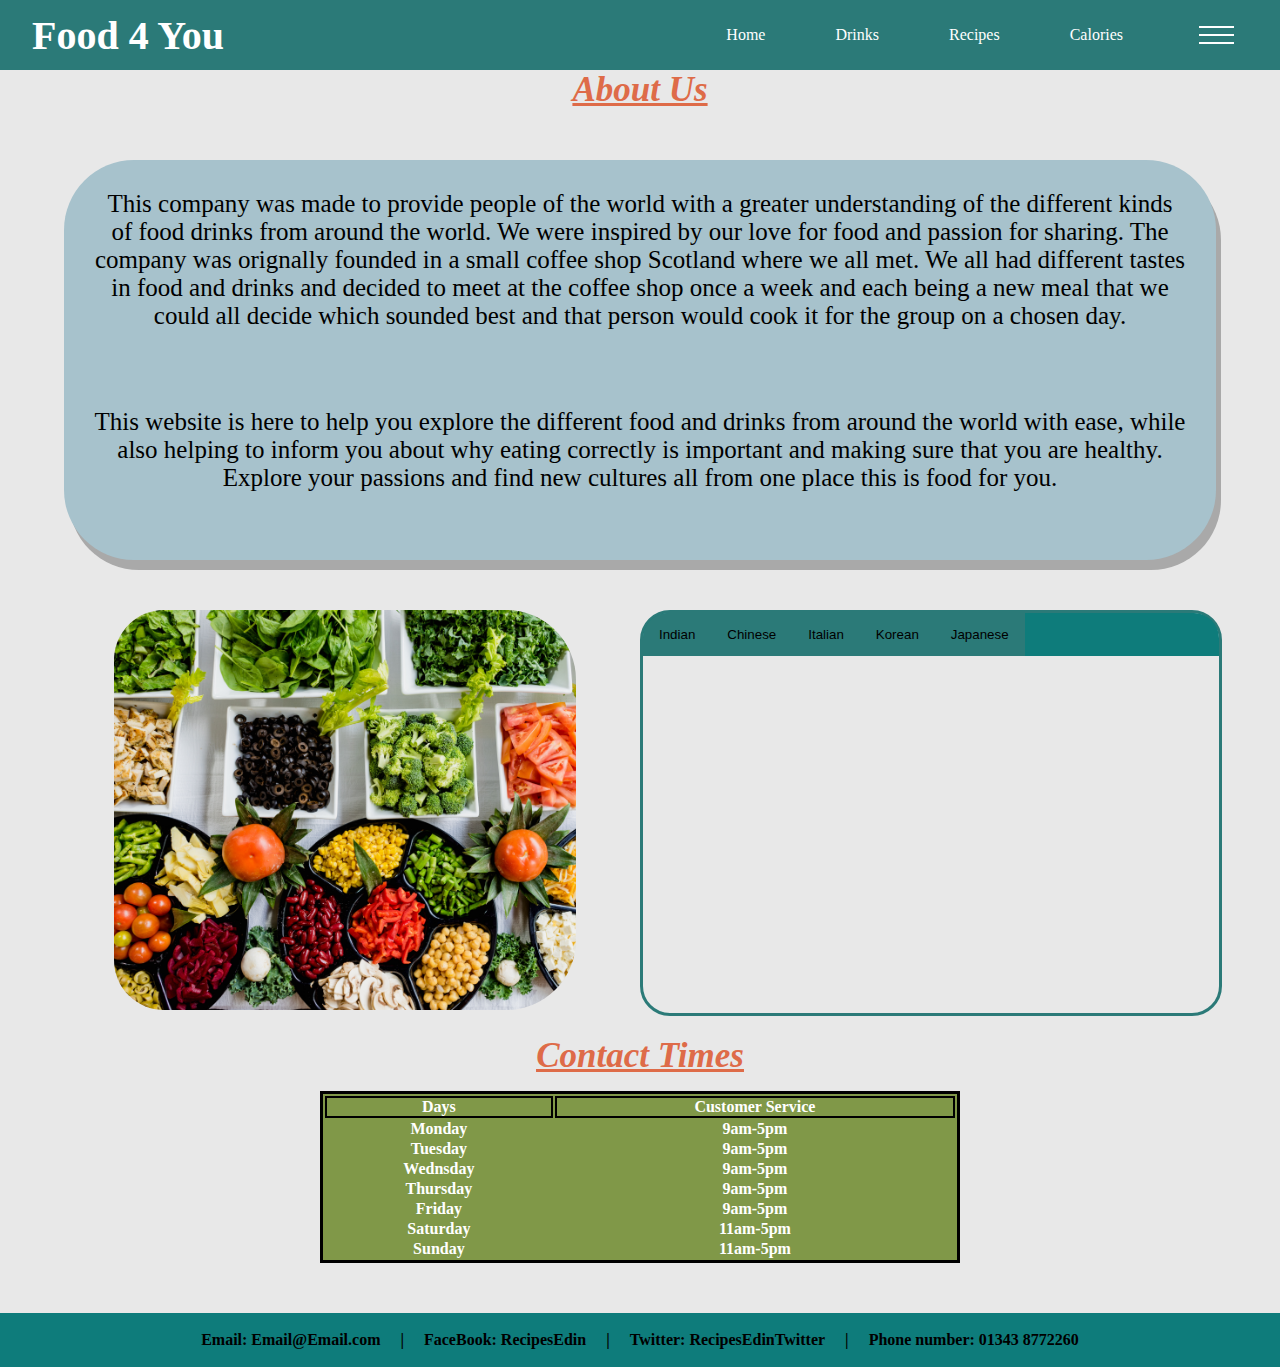
<file: index.html>
<html lang="en">
<head>
<link rel="stylesheet" href="CSS/Style.css">
<script src="JS/script.js"></script>
<title>Home Page</title>
    <body>
      <header>
        <div class="container">
          <nav class="navbar">
            <a href="index.html" class="nav-branding"><b>Food 4 You</b></a>
              <ul class="nav-menu">
              <li class="nav-options"><a href="index.html">Home</a></li>
              <li class="nav-options"><a href="drinks.html">Drinks</a></li>
              <li class="nav-options"><a href="food.html">Recipes</a></li>
              <li class="nav-options"><a href="calorieCalc.html">Calories</a></li>
              <li><span onclick="openSide()" >
                <div class="menu-container" onclick="myFunction(this)">
                  <div class="bar-1"></div>
                  <div class="bar-2"></div>
                  <div class="bar-3"></div>
                </div></span>
              </li>
            </ul>
          </nav>
        </div>
    </header>
  </body>
</head>
<main>
  <h2 style="margin-top: 70px;">About Us</h2>
<div id="pop-menu" class="sidePop">
  <a href="login.html">Login</a>
  <a href="signuppage.html">Sign Up</a>
  <a href="contactform.html">Contact Form</a>
  <a href="" class="closePop" onclick="closeSide()">Close</a>
</div>
<div class="infobox1">
  <div class="index-para-box">
    <p class="index-para">This company was made to provide people of the world with a greater understanding
       of the different kinds of food drinks from around the world. We were inspired
        by our love for food and passion for sharing. The company was orignally founded in
        a small coffee shop Scotland where we all met. We all had different tastes in food and
         drinks and decided to meet at the coffee shop once a week and each being a new
         meal that we could all decide which sounded best and that person would cook it
         for the group on a chosen day.
     </p>
     <br>
     <p class="index-para-2">
       This website is here to help you explore the different food and drinks
       from around the world with ease, while also helping to inform you about
       why eating correctly is important and making sure that you are healthy.
       Explore your passions and find new cultures all from one place this is food for you.

   </p>
  </div>
</div>
<div class="boxmix">
<div class="infobox2">
<div class="image-box">
  <img src="CSS/images/food-1.jpg" alt="" style="border-radius:50px; margin-left: 50px;">
</div>
</div>
<div class="infobox3">


<div class="mini-nav">
  <button class="miniNavOptions" onclick="openOption(event,'Indian')">Indian</button>
  <button class="miniNavOptions" onclick="openOption(event,'Chinese')">Chinese</button>
  <button class="miniNavOptions" onclick="openOption(event,'Italian')">Italian</button>
  <button class="miniNavOptions" onclick="openOption(event,'Korean')">Korean</button>
  <button class="miniNavOptions" onclick="openOption(event,'Japanese')">Japanese</button>

</div>

<div class="miniNavContent" id="Chinese">
  <h3>Chinese</h3>
  <br>
  <p>Chinese food tends to be more...</p>
  <br>
  <p>Description of common cooking traditions and food in Chinese food:<br><br>
Lorem ipsum dolor sit amet, consectetur adipiscing elit, sed do eiusmod
tempor incididunt ut labore et dolore magna aliqua. Turpis egestas maecenas
pharetra convallis posuere. Ullamcorper sit amet risus nullam. Nam aliquam
sem et tortor consequat id porta nibh venenatis. Placerat orci nulla pellentesque
dignissim enim sit amet venenatis. In dictum non consectetur a erat nam. Blandit
libero volutpat sed cras ornare. Luctus venenatis lectus magna fringilla urna
porttitor rhoncus dolor purus. In nibh mauris cursus mattis molestie a. Tincidunt
vitae semper quis lectus nulla at volutpat. Netus et malesuada fames ac turpis
egestas maecenas pharetra convallis. Eget magna fermentum iaculis eu non diam
phasellus vestibulum lorem. Diam maecenas ultricies mi eget mauris pharetra.
Nisi vitae suscipit tellus mauris. Pretium fusce id velit ut tortor pretium
viverra suspendisse. Amet nisl purus in mollis nunc sed id semper.</p>
</div>

<div class="miniNavContent" id="Indian">
  <h3>Indian</h3>
  <br>
  <p>Indian food tends to be more...</p>
  <br>
  <p>Description of common cooking traditions and food in Indian food:<br><br>
Lorem ipsum dolor sit amet, consectetur adipiscing elit, sed do eiusmod
tempor incididunt ut labore et dolore magna aliqua. Turpis egestas maecenas
pharetra convallis posuere. Ullamcorper sit amet risus nullam. Nam aliquam
sem et tortor consequat id porta nibh venenatis. Placerat orci nulla pellentesque
dignissim enim sit amet venenatis. In dictum non consectetur a erat nam. Blandit
libero volutpat sed cras ornare. Luctus venenatis lectus magna fringilla urna
porttitor rhoncus dolor purus. In nibh mauris cursus mattis molestie a. Tincidunt
vitae semper quis lectus nulla at volutpat. Netus et malesuada fames ac turpis
egestas maecenas pharetra convallis. Eget magna fermentum iaculis eu non diam
phasellus vestibulum lorem. Diam maecenas ultricies mi eget mauris pharetra.
Nisi vitae suscipit tellus mauris. Pretium fusce id velit ut tortor pretium
viverra suspendisse. Amet nisl purus in mollis nunc sed id semper.</p>
</div>

<div class="miniNavContent" id="Italian">
  <h3>Italian</h3>
  <br>
  <p>Italian food tends to be more...</p>
  <br>
  <p>Description of common cooking traditions and food in Italian food:<br><br>
Lorem ipsum dolor sit amet, consectetur adipiscing elit, sed do eiusmod
tempor incididunt ut labore et dolore magna aliqua. Turpis egestas maecenas
pharetra convallis posuere. Ullamcorper sit amet risus nullam. Nam aliquam
sem et tortor consequat id porta nibh venenatis. Placerat orci nulla pellentesque
dignissim enim sit amet venenatis. In dictum non consectetur a erat nam. Blandit
libero volutpat sed cras ornare. Luctus venenatis lectus magna fringilla urna
porttitor rhoncus dolor purus. In nibh mauris cursus mattis molestie a. Tincidunt
vitae semper quis lectus nulla at volutpat. Netus et malesuada fames ac turpis
egestas maecenas pharetra convallis. Eget magna fermentum iaculis eu non diam
phasellus vestibulum lorem. Diam maecenas ultricies mi eget mauris pharetra.
Nisi vitae suscipit tellus mauris. Pretium fusce id velit ut tortor pretium
viverra suspendisse. Amet nisl purus in mollis nunc sed id semper.</p>
</div>

<div class="miniNavContent" id="Korean">
  <h3>Korean</h3>
  <br>
  <p>Korean food tends to be more...</p>
  <br>
  <p>Description of common cooking traditions and food in Korean food:<br><br>
Lorem ipsum dolor sit amet, consectetur adipiscing elit, sed do eiusmod
tempor incididunt ut labore et dolore magna aliqua. Turpis egestas maecenas
pharetra convallis posuere. Ullamcorper sit amet risus nullam. Nam aliquam
sem et tortor consequat id porta nibh venenatis. Placerat orci nulla pellentesque
dignissim enim sit amet venenatis. In dictum non consectetur a erat nam. Blandit
libero volutpat sed cras ornare. Luctus venenatis lectus magna fringilla urna
porttitor rhoncus dolor purus. In nibh mauris cursus mattis molestie a. Tincidunt
vitae semper quis lectus nulla at volutpat. Netus et malesuada fames ac turpis
egestas maecenas pharetra convallis. Eget magna fermentum iaculis eu non diam
phasellus vestibulum lorem. Diam maecenas ultricies mi eget mauris pharetra.
Nisi vitae suscipit tellus mauris. Pretium fusce id velit ut tortor pretium
viverra suspendisse. Amet nisl purus in mollis nunc sed id semper.</p>
</div>

<div class="miniNavContent" id="Japanese">
  <h3>Japanese</h3>
  <br>
  <p>Japanese food tends to be more...</p>
  <br>
  <p>Description of common cooking traditions and food in Japanese food:<br><br>
Lorem ipsum dolor sit amet, consectetur adipiscing elit, sed do eiusmod
tempor incididunt ut labore et dolore magna aliqua. Turpis egestas maecenas
pharetra convallis posuere. Ullamcorper sit amet risus nullam. Nam aliquam
sem et tortor consequat id porta nibh venenatis. Placerat orci nulla pellentesque
dignissim enim sit amet venenatis. In dictum non consectetur a erat nam. Blandit
libero volutpat sed cras ornare. Luctus venenatis lectus magna fringilla urna
porttitor rhoncus dolor purus. In nibh mauris cursus mattis molestie a. Tincidunt
vitae semper quis lectus nulla at volutpat. Netus et malesuada fames ac turpis
egestas maecenas pharetra convallis. Eget magna fermentum iaculis eu non diam
phasellus vestibulum lorem. Diam maecenas ultricies mi eget mauris pharetra.
Nisi vitae suscipit tellus mauris. Pretium fusce id velit ut tortor pretium
viverra suspendisse. Amet nisl purus in mollis nunc sed id semper.</p>
</div>

</div>
</div>

  <h2><class="open-close"><b><u>Contact Times</b></u></h2>
  <table class="time-table">
    <tr>
      <th class="home-time-table">Days</th>
      <th class="home-time-table">Customer Service</th>
    </tr>
    <tr>
      <td><b>Monday</b></td>
      <td><b>9am-5pm</b></td>
    </tr>
    <tr>
      <td><b>Tuesday</b></td>
      <td><b>9am-5pm</b></td>
    </tr>
    <tr>
      <td><b>Wednsday</b></td>
      <td><b>9am-5pm</b></td>
    </tr>
    <tr>
      <td><b>Thursday</b></td>
      <td><b>9am-5pm</b></td>
    </tr>
    <tr>
      <td><b>Friday</b></td>
      <td><b>9am-5pm</b></td>
    </tr>
    <tr>
      <td><b>Saturday</b></td>
      <td><b>11am-5pm</b></td>
    </tr>
    <tr>
      <td><b>Sunday</b></td>
      <td><b>11am-5pm</b></td>
    </tr>
  </table>

<footer>
  <div class="bottom">
  <ul class="Socials">
    <li style="padding: 10px"><b>Email: Email@Email.com</b></li>
    <li style="padding: 10px"><b> | </b><li>
    <li style="padding: 10px"><b>FaceBook: RecipesEdin</b></li>
    <li style="padding: 10px"><b> | </b><li>
    <li style="padding: 10px"><b>Twitter: RecipesEdinTwitter</b></li>
    <li style="padding: 10px"><b> | </b><li>
    <li style="padding: 10px"><b>Phone number: 01343 8772260</b></li>
  </ul>
</div>
</footer>
</main>
</html>
</file>
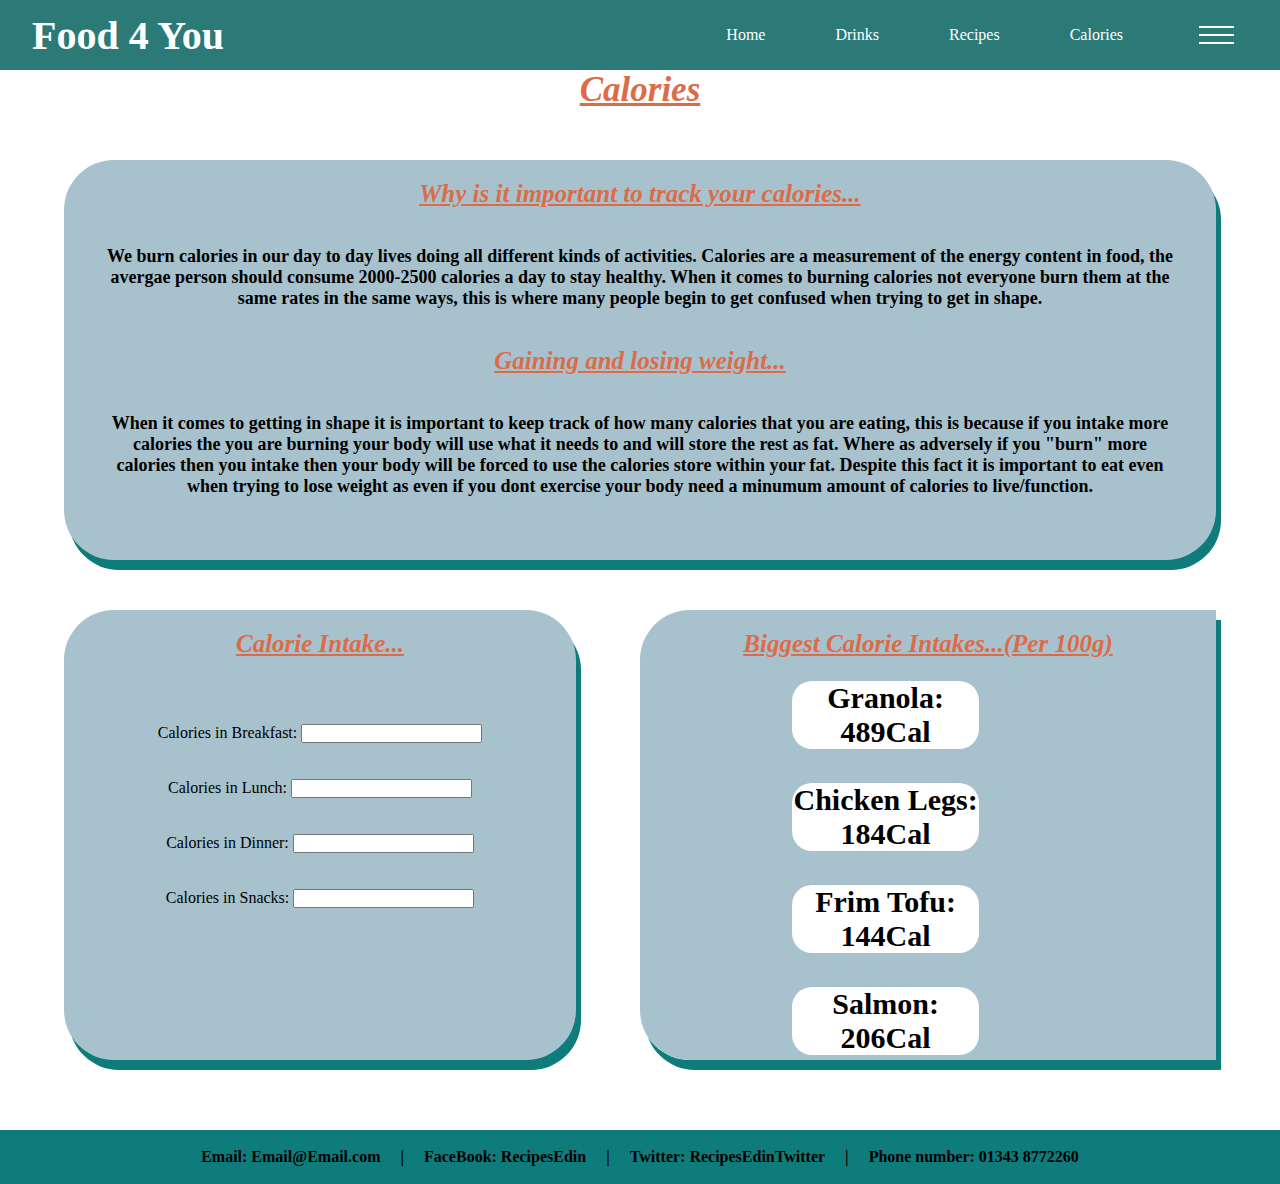
<file: calorieCalc.html>
<html lang="en">
<head>
<link rel="stylesheet" href="CSS/Style.css">
<script src="JS/script.js"></script>
<title>Home Page</title>
    <body>
      <header>
        <div class="container">
          <nav class="navbar">
            <a href="index.html" class="nav-branding"><b>Food 4 You</b></a>
              <ul class="nav-menu">
              <li class="nav-options"><a href="index.html">Home</a></li>
              <li class="nav-options"><a href="drinks.html">Drinks</a></li>
              <li class="nav-options"><a href="food.html">Recipes</a></li>
              <li class="nav-options"><a href="calorieCalc.html">Calories</a></li>
              <li><span onclick="openSide()" >
                <div class="menu-container" onclick="myFunction(this)">
                  <div class="bar-1"></div>
                  <div class="bar-2"></div>
                  <div class="bar-3"></div>
                </div></span>
              </li>
            </ul>
          </nav>
        </div>
    </header>
  </body>
</head>
<div id="pop-menu" class="sidePop">
  <a href="login.html">Login</a>
  <a href="signuppage.html">Sign Up</a>
  <a href="contactform.html">Contact Form</a>
  <a href="" class="closePop" onclick="closeSide()">Close</a>
</div>
<h2 style="margin-top: 70px;">Calories</h2>
<div class="calcbox1">
<h2 class="boxheader">Why is it important to track your calories...</h2>
<p class="calorieInfo"><b>We burn calories in our day to day lives doing all different
  kinds of activities. Calories are a measurement of the energy content in food,
  the avergae person should consume 2000-2500 calories a day to stay healthy.
  When it comes to burning calories not everyone burn them at the same rates in
  the same ways, this is where many people begin to get confused when trying to get
  in shape.</b></p>

  <h2 class="boxheader2">Gaining and losing weight...</h2>
  <p class="calorieInfo"><b>
  When it comes to getting in shape it is important to keep track of how many
  calories that you are eating, this is because if you intake more calories the
  you are burning your body will use what it needs to and will store the rest as fat.
  Where as adversely if you "burn" more calories then you intake then your body will be forced
  to use the calories store within your fat. Despite this fact it is important to eat
  even when trying to lose weight as even if you dont exercise your body need a minumum amount of
  calories to live/function.
</b>
</p>
</div>
<div class="calcboxmix">
<div class="calcbox2">
  <h2 class="boxheader">Calorie Intake...</h2>
  <form class="calorieNumbers" method="post">
    <div class="input-border">
      <label>Calories in Breakfast:</label>
      <input type="number" name="calOne" value="calOne" id="calTwo">
    </div>
    <br></br>
    <div class="input-border">
      <label>Calories in Lunch:</label>
      <input type="number" name="calOne" value="calTwo" id="calTwo">
    </div>
        <br></br>
    <div class="input-border">
      <label>Calories in Dinner:</label>
      <input type="number" name="calOne" value="calThree" id="calThree">
    </div>
  <br></br>
  <div class="input-border">
    <label>Calories in Snacks:</label>
    <input type="number" name="calOne" value="calFour" id="calFour">
  </div>
<br></br>
  </form>
</div>
<div class="calcbox3">
<h2 class="boxheader">Biggest Calorie Intakes...(Per 100g)</h2>
<ul class="bigCal">
  <li class="cal-background"><b>Granola: 489Cal</b></li>
  <br>
  <li class="cal-background"><b>Chicken Legs: 184Cal</b></li>
  <br>
  <li class="cal-background"><b>Frim Tofu: 144Cal</b></li>
  <br>
  <li class="cal-background"><b>Salmon: 206Cal</b></li>
  <br>
  <li class="cal-background"><b>Avacados: 160Cal</b></li>

</ul>
</div>
</div>
<footer>
  <div class="bottom">
  <ul class="Socials">
    <li style="padding: 10px"><b>Email: Email@Email.com</b></li>
    <li style="padding: 10px"><b> | </b><li>
    <li style="padding: 10px"><b>FaceBook: RecipesEdin</b></li>
    <li style="padding: 10px"><b> | </b><li>
    <li style="padding: 10px"><b>Twitter: RecipesEdinTwitter</b></li>
    <li style="padding: 10px"><b> | </b><li>
    <li style="padding: 10px"><b>Phone number: 01343 8772260</b></li>
  </ul>
</footer>
</main>
</html>
</file>
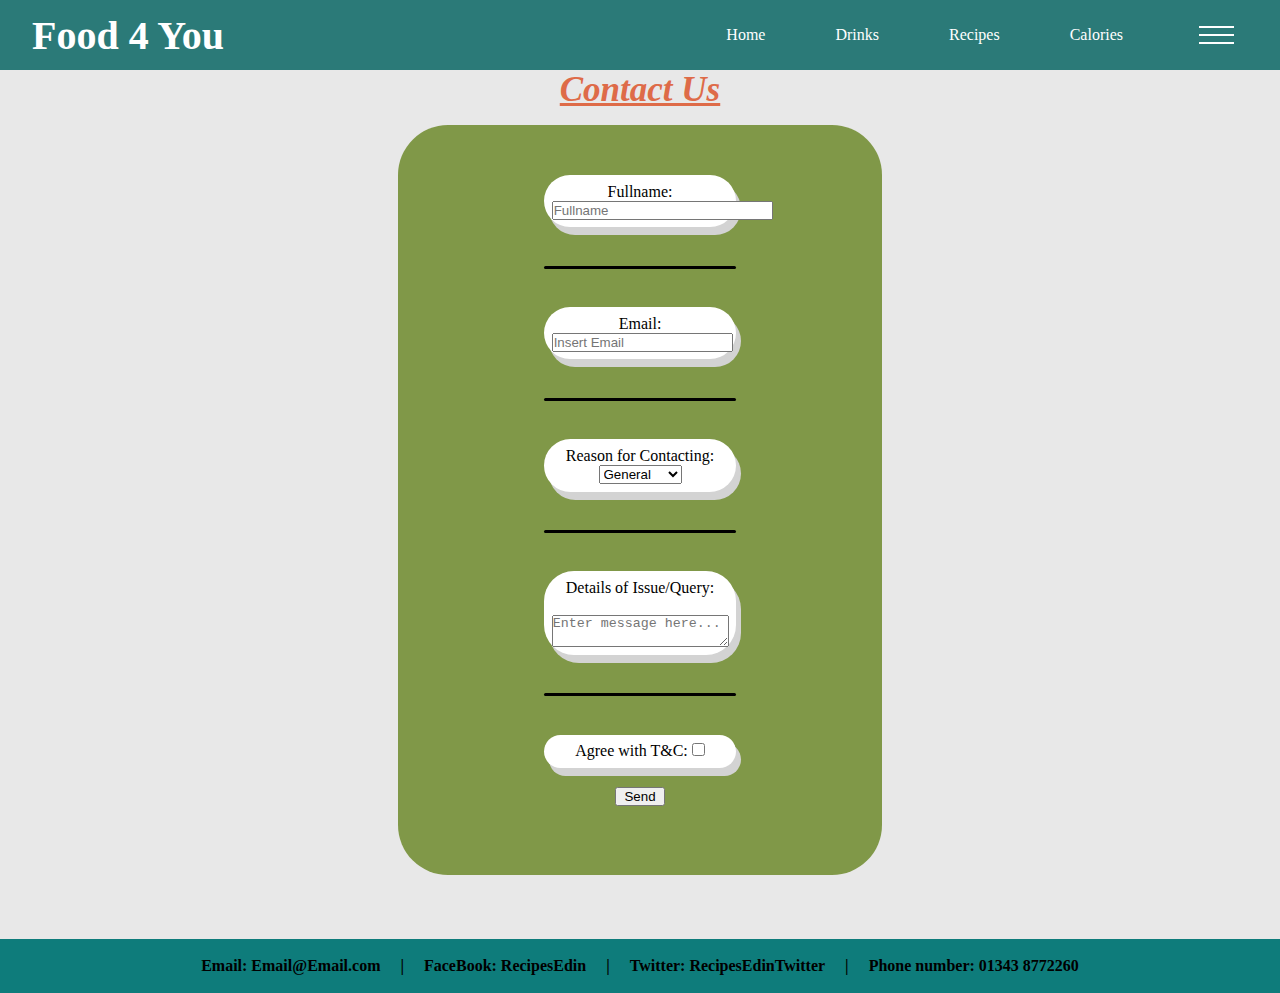
<file: contactform.html>
<html lang="en">
<head>
<link rel="stylesheet" href="CSS/Style.css">
<script src="JS/script.js"></script>
<title>Home Page</title>
    <body>
      <header>
        <div class="container">
          <nav class="navbar">
            <a href="index.html" class="nav-branding"><b>Food 4 You</b></a>
              <ul class="nav-menu">
              <li class="nav-options"><a href="index.html">Home</a></li>
              <li class="nav-options"><a href="drinks.html">Drinks</a></li>
              <li class="nav-options"><a href="food.html">Recipes</a></li>
              <li class="nav-options"><a href="calorieCalc.html">Calories</a></li>
            <li><span onclick="openSide()" >
                <div class="menu-container" onclick="myFunction(this)">
                  <div class="bar-1"></div>
                  <div class="bar-2"></div>
                  <div class="bar-3"></div>
                </div></span>
              </li>
            </ul>
          </nav>
        </div>
    </header>
  </body>
</head>
<main>
  <div id="pop-menu" class="sidePop">
    <a href="login.html">Login</a>
    <a href="signuppage.html">Sign Up</a>
    <a href="contactform.html">Contact Form</a>
    <a href="" class="closePop" onclick="closeSide()">Close</a>
  </div>


  <h2 style="margin-top: 70px;">Contact Us</h2>
  <div class="contactAside">
    <form method="post" class="contact-form">
    <div class="contact-input-border">
    <label for="fullname">Fullname: </label>
    <input type="text" placeholder="Fullname" id="fullname" name="fullname" required ="true" size="25"/>
    </div>
    <div class="form-divider"></div>
  <div class="contact-input-border">
    <label for="email">Email:</label>
    <input type="email" placeholder="Insert Email" id="email" name="email"/>
  </div>
    <div class="form-divider"></div>
  <div class="contact-input-border">
    <label for="contactReason">Reason for Contacting:<label>
      <select id="contactReason" name="contactReason">
        <option value="Option1">General</option>
        <option value="Option1">Ordering</option>
        <option value="Option1">Vacancies</option>
      </select>
  </div>
      <div class="form-divider"></div>
  <div class="contact-input-border">
        <label for="message">Details of Issue/Query:</label>
        <br></br>
        <textarea placeholder="Enter message here..." id="message" name="message" size=30></textarea>
  </div>
      <div class="form-divider"></div>
        <div class="contact-input-border">
        <label for="terms">Agree with T&C: <label>
        <input type="checkbox" name="terms" id="terms" required ="true">
      </div>

        <input type="submit" value="Send" style="margin: 5%; width: 50px;">
    </form>
  </div>
<footer>

  <div class="bottom">
  <ul class="Socials">
    <li style="padding: 10px"><b>Email: Email@Email.com</b></li>
    <li style="padding: 10px"><b> | </b><li>
    <li style="padding: 10px"><b>FaceBook: RecipesEdin</b></li>
    <li style="padding: 10px"><b> | </b><li>
    <li style="padding: 10px"><b>Twitter: RecipesEdinTwitter</b></li>
    <li style="padding: 10px"><b> | </b><li>
    <li style="padding: 10px"><b>Phone number: 01343 8772260</b></li>
  </ul>
</footer>
</main>
</html>
</file>
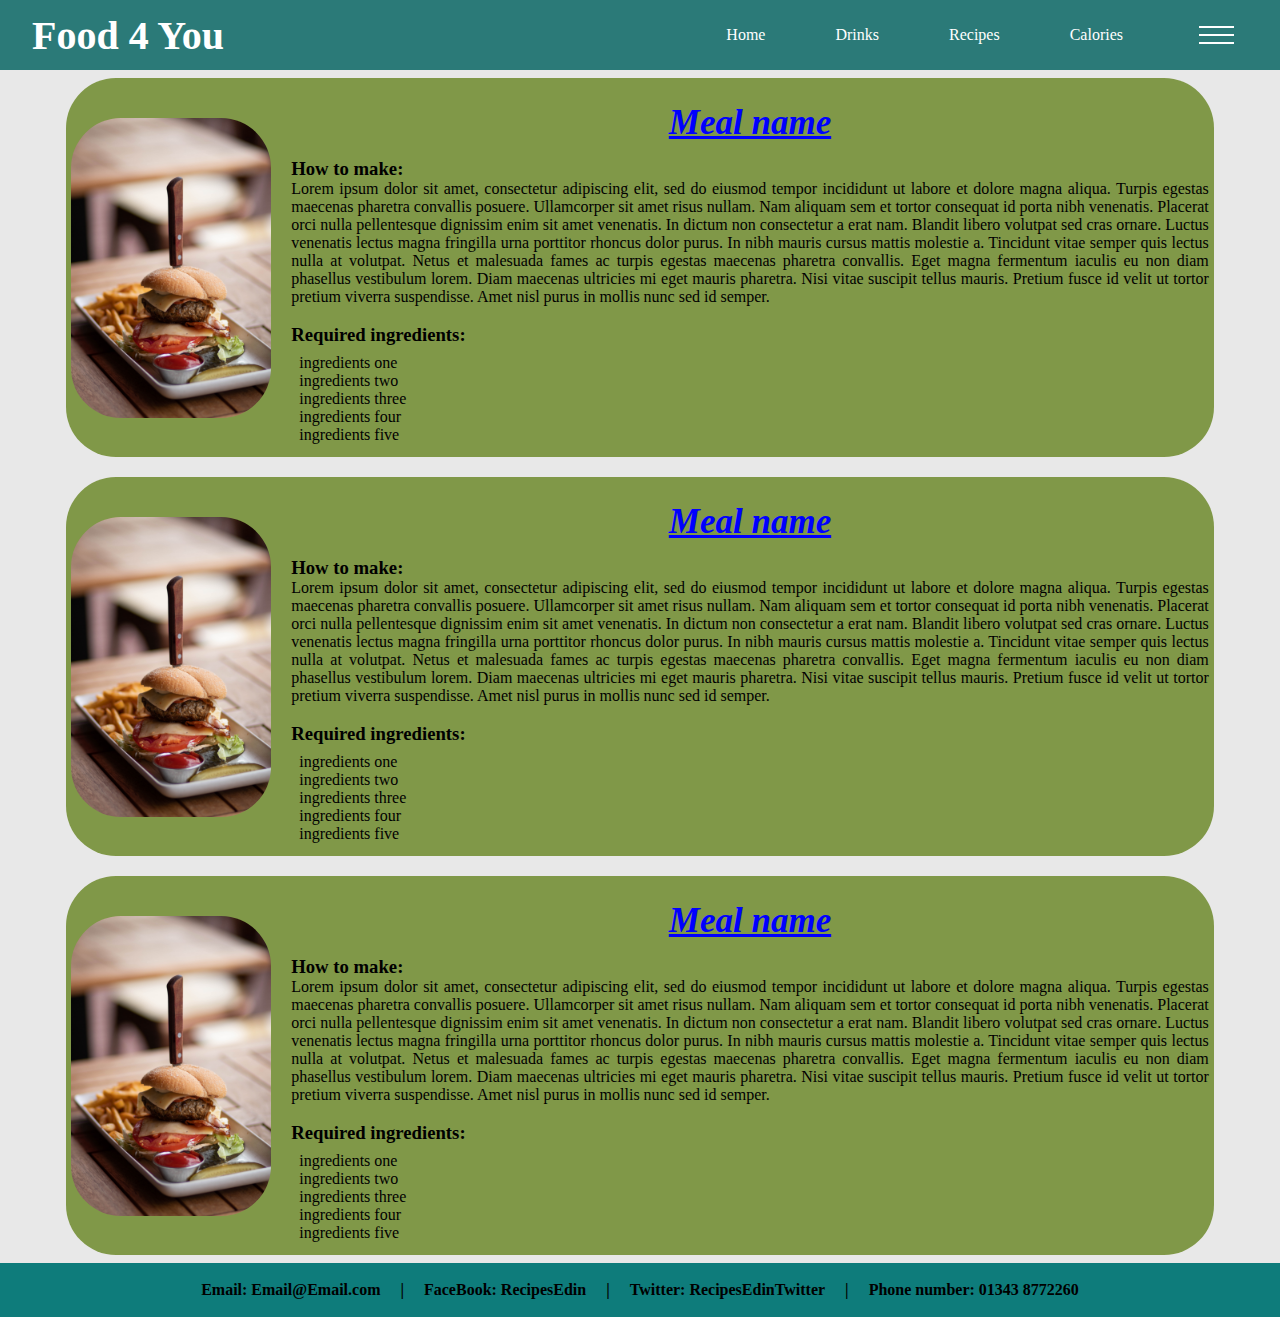
<file: food.html>
<html lang="en">
<head>
<link rel="stylesheet" href="CSS/Style.css">
<script src="JS/script.js"></script>
<title>Home Page</title>
    <body>
      <header>
        <div class="container">
          <nav class="navbar">
            <a href="index.html" class="nav-branding"><b>Food 4 You</b></a>
              <ul class="nav-menu">
              <li class="nav-options"><a href="index.html">Home</a></li>
              <li class="nav-options"><a href="drinks.html">Drinks</a></li>
              <li class="nav-options"><a href="food.html">Recipes</a></li>
              <li class="nav-options"><a href="calorieCalc.html">Calories</a></li>
            <li><span onclick="openSide()" >
                <div class="menu-container" onclick="myFunction(this)">
                  <div class="bar-1"></div>
                  <div class="bar-2"></div>
                  <div class="bar-3"></div>
                </div></span>
              </li>
            </ul>
          </nav>
        </div>
    </header>
  </body>
</head>
<div id="pop-menu" class="sidePop">
  <a href="login.html">Login</a>
  <a href="signuppage.html">Sign Up</a>
  <a href="contactform.html">Contact Form</a>
  <a href="" class="closePop" onclick="closeSide()">Close</a>
</div>

<main>
<ul class="flex-container">
  <li class="flex-rectangle" style="margin-top: 70px;">
    <div class="Recipes-container">
      <div class="img-container">
        <img src="CSS/images/mini_burger.jpg" alt="Recipes 1" height="300" style="border-radius:50px;">
      </div>
        <div class="recipe-text">
          <h2 class="meal-header">Meal name</h2>
          <h3>How to make:</h3>
          <p class="Recipes-desc">Lorem ipsum dolor sit amet, consectetur adipiscing elit, sed do eiusmod tempor incididunt ut labore et dolore magna aliqua. Turpis egestas maecenas pharetra convallis posuere. Ullamcorper sit amet risus nullam. Nam aliquam sem et tortor consequat id porta nibh venenatis. Placerat orci nulla pellentesque dignissim enim sit amet venenatis. In dictum non consectetur a erat nam. Blandit libero volutpat sed cras ornare. Luctus venenatis lectus magna fringilla urna
          porttitor rhoncus dolor purus. In nibh mauris cursus mattis molestie a. Tincidunt vitae semper quis lectus nulla at volutpat. Netus et malesuada fames ac turpis egestas maecenas pharetra convallis. Eget magna fermentum iaculis eu non diam phasellus vestibulum lorem. Diam maecenas ultricies mi eget mauris pharetra. Nisi vitae suscipit tellus mauris. Pretium fusce id velit ut tortor pretium viverra suspendisse. Amet nisl purus in mollis nunc sed id semper.
          </p>
          <br>
          <h3>Required ingredients:</h3>
          <ul>
            <li>ingredients one</li>
            <li>ingredients two</li>
            <li>ingredients three</li>
            <li>ingredients four</li>
            <li>ingredients five</li>
          </ul>
        </div>
    </div>
  </li>
  <li class="flex-rectangle" style="margin-top: 20px;">
    <div class="Recipes-container">
      <div class="img-container">
        <img src="CSS/images/mini_burger.jpg" alt="Recipes 1" height="300" style="border-radius:50px;">
      </div>
        <div class="recipe-text">
          <h2 class="meal-header">Meal name</h2>
          <h3>How to make:</h3>
          <p class="Recipes-desc">Lorem ipsum dolor sit amet, consectetur adipiscing elit, sed do eiusmod tempor incididunt ut labore et dolore magna aliqua. Turpis egestas maecenas pharetra convallis posuere. Ullamcorper sit amet risus nullam. Nam aliquam sem et tortor consequat id porta nibh venenatis. Placerat orci nulla pellentesque dignissim enim sit amet venenatis. In dictum non consectetur a erat nam. Blandit libero volutpat sed cras ornare. Luctus venenatis lectus magna fringilla urna
          porttitor rhoncus dolor purus. In nibh mauris cursus mattis molestie a. Tincidunt vitae semper quis lectus nulla at volutpat. Netus et malesuada fames ac turpis egestas maecenas pharetra convallis. Eget magna fermentum iaculis eu non diam phasellus vestibulum lorem. Diam maecenas ultricies mi eget mauris pharetra. Nisi vitae suscipit tellus mauris. Pretium fusce id velit ut tortor pretium viverra suspendisse. Amet nisl purus in mollis nunc sed id semper.
          </p>
          <br>
          <h3>Required ingredients:</h3>
          <ul>
            <li>ingredients one</li>
            <li>ingredients two</li>
            <li>ingredients three</li>
            <li>ingredients four</li>
            <li>ingredients five</li>
        </div>
    </div>
  </li>
  <li class="flex-rectangle" style="margin-top: 20px;">
    <div class="Recipes-container">
      <div class="img-container">
        <img src="CSS/images/mini_burger.jpg" alt="Recipes 1" height="300" style="border-radius:50px;">
      </div>
        <div class="recipe-text">
          <h2 class="meal-header">Meal name</h2>
          <h3>How to make:</h3>
          <p class="Recipes-desc">Lorem ipsum dolor sit amet, consectetur adipiscing elit, sed do eiusmod tempor incididunt ut labore et dolore magna aliqua. Turpis egestas maecenas pharetra convallis posuere. Ullamcorper sit amet risus nullam. Nam aliquam sem et tortor consequat id porta nibh venenatis. Placerat orci nulla pellentesque dignissim enim sit amet venenatis. In dictum non consectetur a erat nam. Blandit libero volutpat sed cras ornare. Luctus venenatis lectus magna fringilla urna
          porttitor rhoncus dolor purus. In nibh mauris cursus mattis molestie a. Tincidunt vitae semper quis lectus nulla at volutpat. Netus et malesuada fames ac turpis egestas maecenas pharetra convallis. Eget magna fermentum iaculis eu non diam phasellus vestibulum lorem. Diam maecenas ultricies mi eget mauris pharetra. Nisi vitae suscipit tellus mauris. Pretium fusce id velit ut tortor pretium viverra suspendisse. Amet nisl purus in mollis nunc sed id semper.
          </p>
          <br>
          <h3>Required ingredients:</h3>
          <ul>
            <li>ingredients one</li>
            <li>ingredients two</li>
            <li>ingredients three</li>
            <li>ingredients four</li>
            <li>ingredients five</li>
        </div>
    </div>
  </li>
</ul>
<footer>
  <div class="bottom">
  <ul class="Socials">
    <li style="padding: 10px"><b>Email: Email@Email.com</b></li>
    <li style="padding: 10px"><b> | </b><li>
    <li style="padding: 10px"><b>FaceBook: RecipesEdin</b></li>
    <li style="padding: 10px"><b> | </b><li>
    <li style="padding: 10px"><b>Twitter: RecipesEdinTwitter</b></li>
    <li style="padding: 10px"><b> | </b><li>
    <li style="padding: 10px"><b>Phone number: 01343 8772260</b></li>
  </div>
  </ul>
</footer>
</main>
</html>
</file>
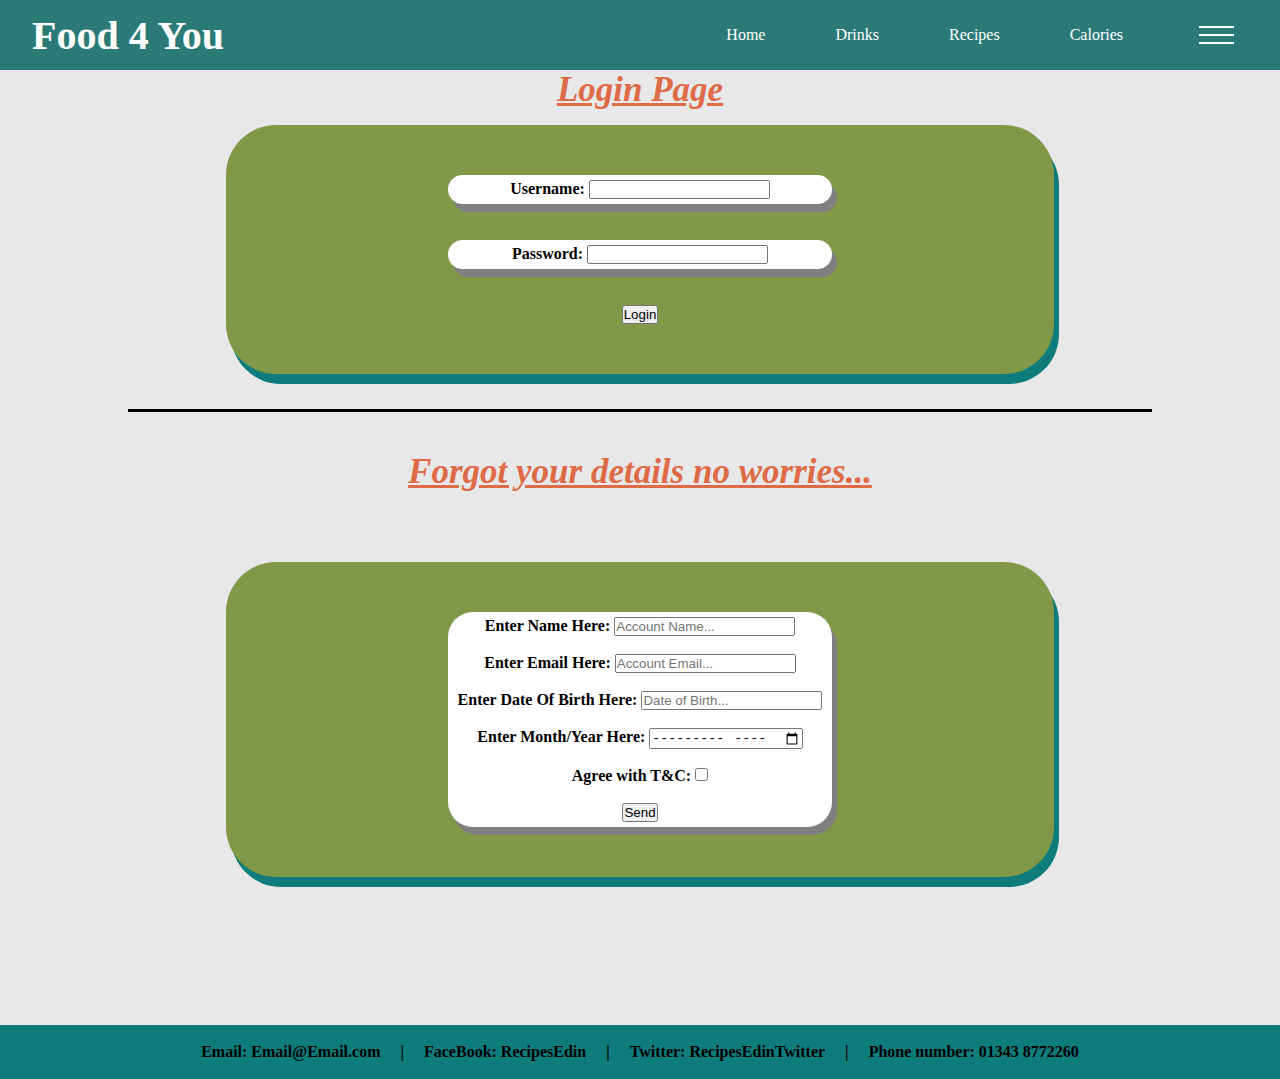
<file: login.html>
<html>
<head>
<link rel="stylesheet" href="CSS/Style.css">
<script src="JS/script.js"></script>
<title>Home Page</title>
    <body>
      <header>
        <div class="container">
          <nav class="navbar">
            <a href="index.html" class="nav-branding"><b>Food 4 You</b></a>
              <ul class="nav-menu">
              <li class="nav-options"><a href="index.html">Home</a></li>
              <li class="nav-options"><a href="drinks.html">Drinks</a></li>
              <li class="nav-options"><a href="food.html">Recipes</a></li>
              <li class="nav-options"><a href="calorieCalc.html">Calories</a></li>
              <li><span onclick="openSide()" >
                <div class="menu-container" onclick="myFunction(this)">
                  <div class="bar-1"></div>
                  <div class="bar-2"></div>
                  <div class="bar-3"></div>
                </div></span>
              </li>
            </ul>
          </nav>
        </div>
    </header>
  </body>
</head>
<main>
  <div id="pop-menu" class="sidePop">
    <a href="login.html">Login</a>
    <a href="signuppage.html">Sign Up</a>
    <a href="contactform.html">Contact Form</a>
    <a href="" class="closePop" onclick="closeSide()">Close</a>
  </div>
  <h2 style="margin-top: 70px;">Login Page</h2>
  <div class="loginpage">
  <div class="login-box">
    <form>
    <div class="login-input-border">
      <label for="username"><b>Username:</b></label>
      <input type="text" id="username" name="username" required ="true">
    </div>
      </br>
      <br>
        <div class="login-input-border">
      <label for="password"><b>Password:</b></label>
      <input type="password" id="password" name="password" required ="true">
    </div>
      </br>
      <br>
    <input type="submit" value="Login">
  </form>
</div>
<div class="divider">
</div>
<h2 style="margin-bottom: 70px; margin-top: 40px;">Forgot your details no worries...</h2>

  <form class="login-box" method="post">
  <div class="login-input-border">
    <label><b>Enter Name Here:</b></label>
    <input type="text" name="assocName" placeholder="Account Name..." id="accountName" required ="true">
    <br></br>
    <label><b>Enter Email Here:</b></label>
    <input type="email" name="assocEmail" placeholder="Account Email..." id="accountEmail" required ="true">
    <br></br>
    <label><b>Enter Date Of Birth Here:</b></label>
    <input type="number" name="assocDay" placeholder="Date of Birth... " id="accountDOB" required ="true">
    <br></br>
    <label><b>Enter Month/Year Here:</b></label>
    <input type="month" name="assocName" placeholder="Account Name..." id="accountMOB" required ="true">
    <br></br>
    <label for="terms"><b>Agree with T&C: </b><label>
    <input type="checkbox" name="terms" id="terms" required ="true">
    <br></br>
    <input type="submit" value="Send">
  </div>
  </form>
</div>
  </main>
  <footer>
    <div class="bottom">
    <ul class="Socials">
      <li style="padding: 10px"><b>Email: Email@Email.com</b></li>
      <li style="padding: 10px"><b> | </b><li>
      <li style="padding: 10px"><b>FaceBook: RecipesEdin</b></li>
      <li style="padding: 10px"><b> | </b><li>
      <li style="padding: 10px"><b>Twitter: RecipesEdinTwitter</b></li>
      <li style="padding: 10px"><b> | </b><li>
      <li style="padding: 10px"><b>Phone number: 01343 8772260</b></li>
    </ul>
  </footer>
</html>
</file>
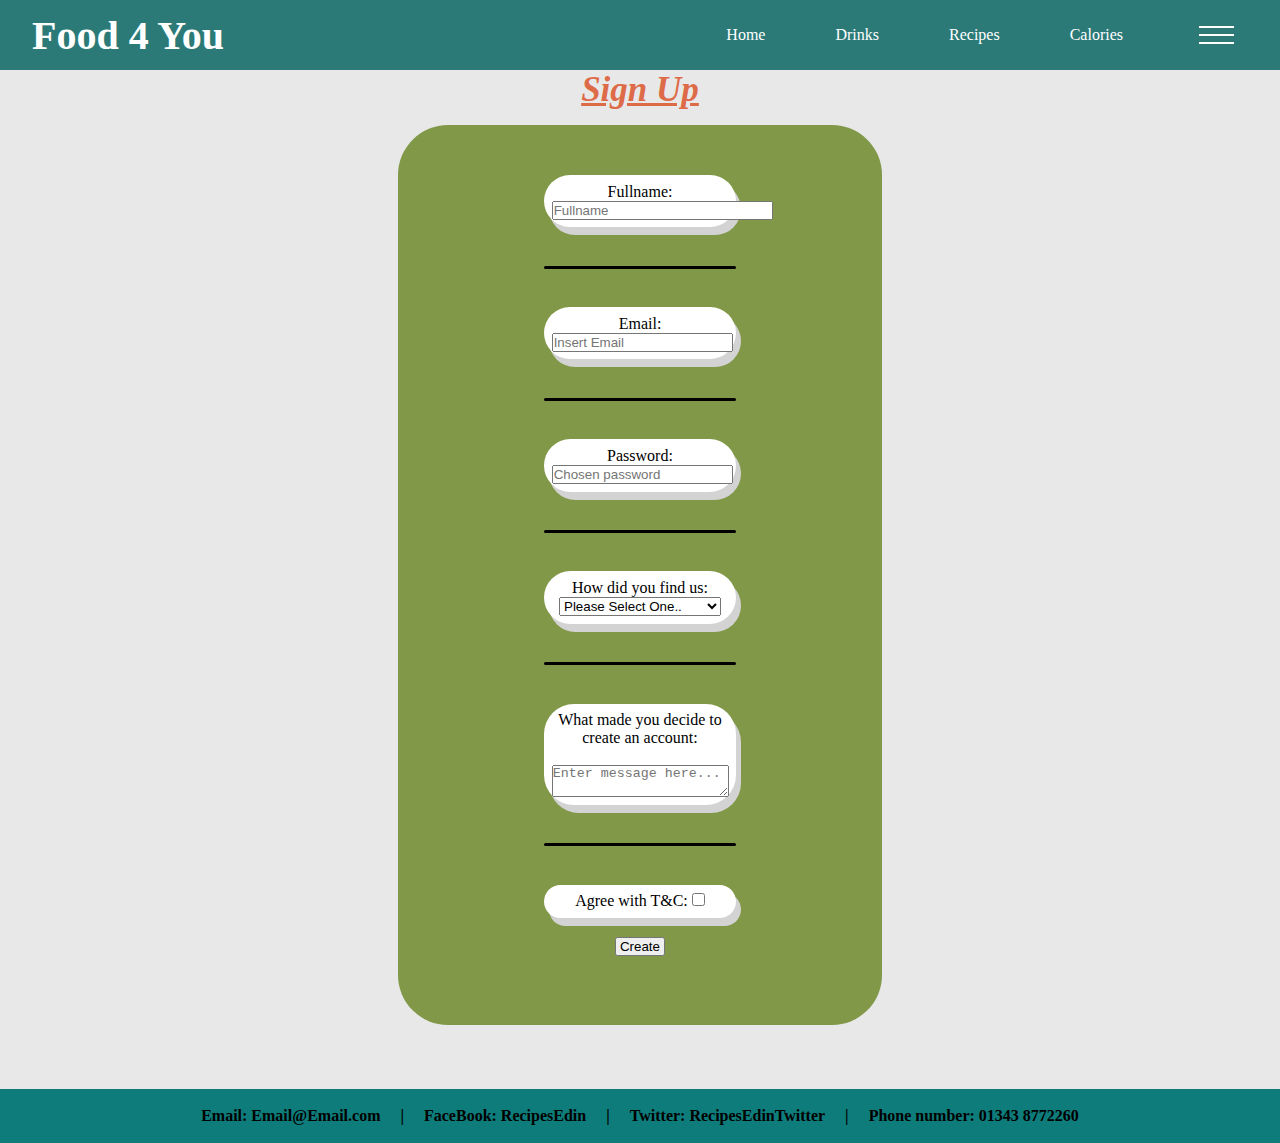
<file: signuppage.html>
<html lang="en">
<head>
<link rel="stylesheet" href="CSS/Style.css">
<script src="JS/script.js"></script>
<title>SignUp</title>
    <body>
      <header>
        <div class="container">
          <nav class="navbar">
            <a href="index.html" class="nav-branding"><b>Food 4 You</b></a>
              <ul class="nav-menu">
              <li class="nav-options"><a href="index.html">Home</a></li>
              <li class="nav-options"><a href="drinks.html">Drinks</a></li>
              <li class="nav-options"><a href="food.html">Recipes</a></li>
              <li class="nav-options"><a href="calorieCalc.html">Calories</a></li>
              <li><span onclick="openSide()" >
                <div class="menu-container" onclick="myFunction(this)">
                  <div class="bar-1"></div>
                  <div class="bar-2"></div>
                  <div class="bar-3"></div>
                </div></span>
              </li>
            </ul>
          </nav>
        </div>
    </header>
  </body>
</head>
<main>
  <div id="pop-menu" class="sidePop">
    <a href="login.html">Login</a>
    <a href="signuppage.html">Sign Up</a>
    <a href="contactform.html">Contact Form</a>
    <a href="" class="closePop" onclick="closeSide()">Close</a>
  </div>
  <h2 style="margin-top: 70px;">Sign Up</h2>
  <div class="contactAside">
    <form method="post" class="contact-form">
    <div class="contact-input-border">
    <label for="fullname">Fullname: </label>
    <input type="text" placeholder="Fullname" id="fullname" name="fullname" required ="true" size="25"/>
    </div>
    <div class="form-divider"></div>
  <div class="contact-input-border">
    <label for="email">Email:</label>
    <br>
    <input type="email" placeholder="Insert Email" id="email" name="email" required ="true"/>
  </div>
    <div class="form-divider"></div>
    <div class="contact-input-border">
      <label for="email">Password:</label>
      <br>
      <input type="password" placeholder="Chosen password" id="password" name="password" required ="true"/>
    </div>
      <div class="form-divider"></div>
  <div class="contact-input-border">
    <label for="contactReason">How did you find us:<label>
      <select id="contactReason" name="contactReason">
        <option value="Option0">Please Select One..</option>
        <option value="Option1">Advertisement</option>
        <option value="Option2">Social Media</option>
        <option value="Option3">Just Stumbled Across it</option>
      </select>
  </div>
      <div class="form-divider"></div>
  <div class="contact-input-border">
        <label for="message">What made you decide to create an account:</label>
        <br></br>
        <textarea placeholder="Enter message here..." id="message" name="message" size=30></textarea>
  </div>
      <div class="form-divider"></div>
        <div class="contact-input-border">
        <label for="terms">Agree with T&C: <label>
        <input type="checkbox" name="terms" id="terms" required ="true">
      </div>
        <input type="submit" value="Create" style="margin: 5%; width: 50px;">
    </form>
  </div>
<footer>

  <div class="bottom">
  <ul class="Socials">
    <li style="padding: 10px"><b>Email: Email@Email.com</b></li>
    <li style="padding: 10px"><b> | </b><li>
    <li style="padding: 10px"><b>FaceBook: RecipesEdin</b></li>
    <li style="padding: 10px"><b> | </b><li>
    <li style="padding: 10px"><b>Twitter: RecipesEdinTwitter</b></li>
    <li style="padding: 10px"><b> | </b><li>
    <li style="padding: 10px"><b>Phone number: 01343 8772260</b></li>
  </ul>
</footer>
</main>
</html>
</file>
<file: CSS/Style.css>
*{
  padding: 0;
  margin: 0;

}

main {
  background-color: #E8E8E8;

}

ul{
  list-style-type: none;
  padding: 8px;
}

li a:hover{
  background-color: black;
}

body{
  position: relative;
}

header{
  position: fixed;
  top: 0;
  width: 100%;
  background-color: #2B7A78;
}

li{
  list-style: none;
  display: flex;

}

a{
  color: white;
  text-decoration: none;
}

.container{
  width: 1280px;
  margin: auto;
}

.navbar{
  width: 95%;
  margin: auto;
  min-height: 70px;
  display: flex;
  justify-content: space-between;
  align-items: center;
}

.nav-menu{
  display: flex;
  justify-content: space-between;
  align-items: center;
  gap: 70px;
}

.nav-branding{
  font-size: 40px;
  font-family: cursive;

}

@media(max-width:1280px) {
  .container{
    width: 100%;
    margin: auto;
    }
  }


/*
h1{
  font-size: 35px;
  font-family: cursive;
  font-style: italic;
  text-align: center;
  color: #DE6B48;
  background-color: #0E7C7B
}
*/
h2{
  font-family: cursive;
  font-weight: bolder;
  font-style: italic;
  text-decoration: underline;
  text-align: center;
  color: #DE6B48;
  margin-top: 20px;
  margin-bottom: 15px;
  font-size: 35px;
}
footer{
  background-color: #0E7C7B;
}

.flex-container{
display: flex;
flex-flow: row wrap;
justify-content: space-around;
}

.flex-rectangle{
  background: #809848;
  padding: 5px;
  width: 90%;
  height: auto;
  margin-top:25px;
  border-radius: 50px;
}

.flex-rectangle-vertical{
  background: #809848;
  padding: 5px;
  width: 30%;
  height: auto;
  margin-top:25px;
  box-shadow: 5px 8px grey;
  display: flex;
  border-radius: 50px;
}

.flex-box{
background: #809848;
padding: 5px;
width: 40%;
height: auto;
margin-top: 50px;
color: white;
font-weight: normal;
text-align: justify;
overflow: scroll;
overflow-x: hidden;
}


.open-close{
  text-align: center;
  margin-top: 100px;
  margin-left: 900px;
  margin-right: 900px;
  margin-bottom: 35px;
  display: block;
  background-color: #809848;
  color: white;
}

.open-close-line{
  display: inline;
}

.Socials{
  text-align: center;
  display: inline-flex;
  flex-shrink: 0;

}

.bottom{
  text-align: center;
}

.time-table{
 text-align: center;
 margin-left: 25%;
 margin-right: 25%;
 margin-top: 15px;
 margin-bottom: 50px;
 width: 50%;
 border: 3px solid black;
 background-color: #809848;
 color: white;
}

.home-time-table{
  border: 2px solid black;
}

.meal-header{
  color: blue;
}

.menu-container{
  cursor: pointer;
  display: inline-block;
}

.bar-1,.bar-2,.bar-3{
  width: 35px;
  height: 2px;
  background-color: white;
  margin: 6px;
  transition: 0.3s;

}

.change .bar-1{
  transform: translate(0,8px) rotate(-45deg);
    opacity: 0;
}

.change .bar-2{
  opacity: 0;
  transition: 0.3s;
}

.change .bar-3{
  transform: translate(0,-8px) rotate(45deg);
    opacity: 0;
    transition: 0.3s;
}


.sidePop{
  height: 40%;
  width: 0;
  top: 70px;
  right: 0;
  background-color: white;
  transition: 0.3;
  position: fixed;
  border-bottom-left-radius: 50px;
  box-shadow: 5px 10px;
}

.sidePop a{
  padding: 8px 8px 8px 32px;
  font-size: 20px;
  color: #0A0908;
  display: block;
  transition: 0.5s;
}
.sidePop a:hover{
  background-color: grey;
}

.Recipes-desc{
  text-align: justify;
}

.Recipes-container{
align-items: center;
justify-content: center;
display: flex;
}

.recipe-text{
  padding-left: 20px;
}

.loginpage{
  height: 100%;
  width: 100%;
}

.login-box{
  background-color: 809848;
  padding-left: 30px;
  padding-top: 50px;
  padding-bottom: 50px;
  padding-right: 30px;
  margin-left: auto;
  margin-right: auto;
  height: auto;
  width: 60%;
  text-align: center;
  box-shadow: 5px 10px #0E7C7B;
  border-radius: 50px;

}

.contact-form{
  background-color: #809848;
  padding-left: 50px;
  padding-top: 50px;
  padding-bottom: 50px;
  padding-right: 50px;
  margin-left: auto;
  margin-right: auto;
  margin-bottom: 5%;
  height: auto;
  width: 30%;
  text-align: center;
border-radius: 50px;
}

.divider{
  width: 80%;
  height: 3px;
  background-color: black;
  display: flex;
  margin-top: 35px;
  margin-bottom: 25px;
  margin-left: 10%;
}

.infobox1{
  height: 400px;
  width: 90%;
  background-color: #A7C2CC;
  margin-top: 50px;
  margin-left: 5%;
  box-shadow: 5px 10px darkgrey;
  border-radius: 70px;
  overflow: hidden;
}

.infobox2{
  height: 400px;
  width: 40%;
  margin-top: 50px;
  margin-left: 5%;
  overflow: hidden;
  border-radius: 70px;
}

.infobox3{
  display: inline-block;
  height: 400px;
  width: 45%;
  border: solid;
  border-color: #2B7A78;
  margin-top: 50px;
  margin-left: 5%;
  border-radius: 30px;
}

.boxmix{
  display: inline-flex;
  display: flex;
}

.regain-details{
  width: 80%;
  height: 40%;
  margin-left: 10%;
  background-color: #809848;
}

.form-divider{
  width: 50%;
  height: 3px;
  margin-left: 25%;
  margin-bottom: 10%;
  margin-top: 10%;
  background-color: black;
  border-radius: 3px;
}

.calcMain{
  margin-top: 70px;
  background-color: #809848;
  width: 30%;
  height: 60%;
  margin-left: 10%;
  margin-bottom: 10%;
  display: inline-flex;
  display: block;
}

.vertical-divider-2{
  background-color: black;
  width: 1px;
  height: 50%;
  margin-left: 5%;
  display: inline-flex;
  display: flex;
}

.calcbox1{
  height: 400px;
  width: 90%;
  background-color: #A7C2CC;
  margin-top: 50px;
  margin-left: 5%;
  box-shadow: 5px 10px #0E7C7B;
  border-radius: 50px;
  overflow-y: scroll;
}

.calcbox2{
  height: 450px;
  width: 40%;
  background-color: #A7C2CC;
  margin-top: 50px;
  margin-left: 5%;
  box-shadow: 5px 10px #0E7C7B;
  border-radius: 50px;
}

.calcbox3{
  text-align: center;
  display: inline-block;
  height: 450px;
  width: 45%;
  background-color: #A7C2CC;
  margin-top: 50px;
  margin-left: 5%;
  box-shadow: 5px 10px #0E7C7B;
  border-top-left-radius: 50px;
  border-bottom-left-radius: 50px;
  overflow-y:scroll;

}

.calcboxmix{
  display: inline-flex;
  display: flex;
  margin-bottom: 70px;
}

.calorieNumbers{
  padding: 10%;
  text-align: justify;
  text-align: center;
}

.login-input-border{
background-color: white;
background-size: auto;
padding: 5px;
box-shadow: 5px 8px grey;
margin-left: 25%;
margin-right: 25%;
border-radius: 25px;
}

.contact-input-border{
margin-right: 25%;
margin-left: 25%;
background-color: white;
padding: 2%;
box-shadow: 5px 8px lightgrey;
border-radius: 30px;
}

.calorieInfo{
  text-align: center;
  text-decoration: none;
  font-size: 18px;
  padding: 15px;
  margin: 2%;
}

.boxheader{
  font-family: cursive;
  font-weight: bolder;
  font-style: italic;
  text-decoration: underline;
  text-align: center;
  color: #DE6B48;
  margin-top: 20px;
  margin-bottom: 15px;
  font-size: 25px;
}

.boxheader2{
  font-family: cursive;
  font-weight: bolder;
  font-style: italic;
  text-decoration: underline;
  text-align: center;
  color: #DE6B48;
  margin-top: 10px;
  margin-bottom: 15px;
  font-size: 25px;
}

.drink-images{
  width: 50%;
  height: 100%;
  display: flex;
  border-radius: 50px;
}

.image-box{
  display: flex;
  object-fit: cover;
  width: 100%;
  height: 100%;

}

.index-para{
  font-size: 25px;
  text-align: center;
  margin: 30px;
}

.index-para-2{
  font-size: 25px;
  text-align: center;
  margin: 30px;
}
.index-para-box{
  display:inline-block;

}


.mini-nav{
  overflow: hidden;
  background-color: #0E7C7B;
  border-top-right-radius:25px;
  border-top-left-radius:25px;
}

.miniNavOptions{
  background-color: #2B7A78;
  float: left;
  cursor: pointer;
  padding: 14px 16px;
  transition: 0.3s;
  border: 0;
}

.mini-nav button:hover{
  background-color: white;
}

.mini-nav button.active{
  background-color: #E8E8E8;
}

.miniNavContent{
  display: none;
  padding: 6px 12px;
  border: 1px solid green;
  border-top: none;
  background-color: inherit;
}

.bigCal{
  font-size: 30px;
  margin-left: 25%;
}

.cal-background{
  background-color: white;
  border-radius: 20px;
  width: auto;
  margin-right: 55%;
}
</file>
